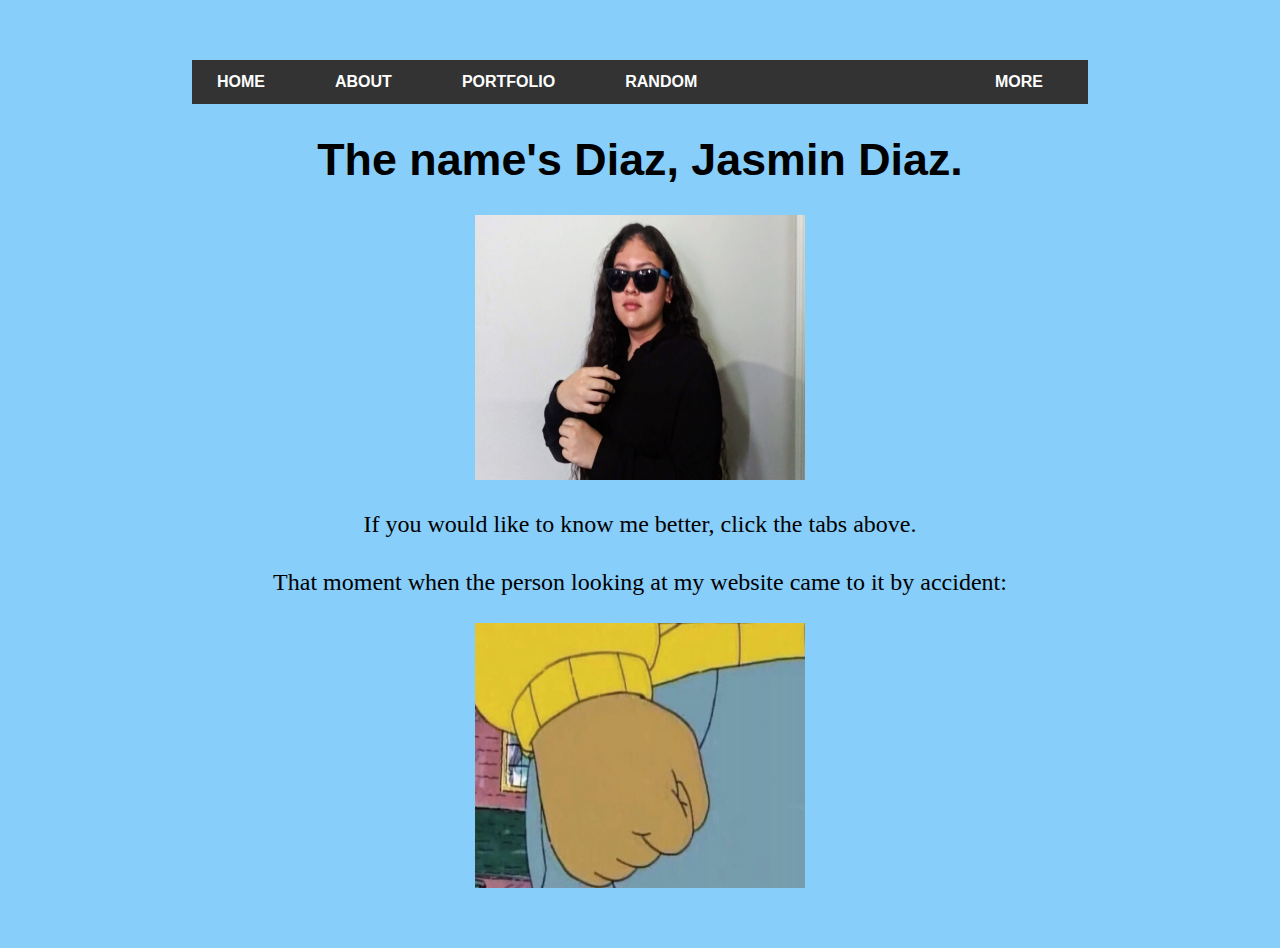
<file: index.html>
<!DOCTYPE html>
<html>
	<!--This coding let me name the title of the tab.-->
	<head>
		<title>Home Page | Jasmin Diaz</title>
        <!-- link to main stylesheet -->
		<link rel="stylesheet" type="text/css" href="/css/main.css">
	</head>
	<!--This coding changed the background color of the website and changed the color of the text and my navigation bar.-->
    <style>
body {background-color: lightskyblue;}
h1   {color: black;}
p    {color: black;}
    ul {
  list-style-type: none;
  margin: 0;
  padding: 0;
  overflow: hidden;
  background-color: #333;
}

li {
  float: left;
}

li a {
  display: block;
  color: white;
  text-align: center;
  padding: 13px 25px;
  text-decoration: none;
}

li a:hover {
  background-color: darksalmon;
}
</style>
	<body>

<!--This coding created a navigation bar that helps move to differnt parts of the website.-->
<nav>
<ul>
  <li style="font-size:100%;"><a class="active" href="/index.html">HOME</a></li>
  <li style="font-size:100%;"><a href="/About/index.html">ABOUT</a></li>
  <li style="font-size:100%;"><a href="/Portfolio/index.html">PORTFOLIO</a></li>
  <li style="font-size:100%;"><a href="/Random/index.html">RANDOM</a></li>
  <li style="font-size:100%; float: right;"><a href="https://youtu.be/4JZSJ49gVJw" target="_blank">MORE</a></li>
</ul>
</nav>
        
		<div class="container">
    		<center>
			<div class="blurb">
			<!--This coding let me design the head of the page with the text I wanted--> 
        		<h1 style="font-size:280%;">The name's Diaz, Jasmin Diaz.</h1>
			<!--This coding let me put a picture on the page and when clicked, the image opens.-->
			<a href="/jasmin.jpg" taget="_self">
			<img src="/jasmin.jpg" alt="Jasmin" width="330" height="265" >
			</a>
			<!--This coding is for a paragraph.-->
			<p>If you would like to know me better, click the tabs above.</p>
			<p>That moment when the person looking at my website came to it by accident:</p>
			<!--This coding let me put a picture on the page with the width and height I wanted.-->
			<a href="/arthur meme.jpg" target="_self">
			<img src="/arthur meme.jpg" alt="Arthur Fist Meme" width="330" height="265" align="middle">
			</a>
				</center>
			
    		</div><!-- /.blurb -->
		</div><!-- /.container -->
	</body>
</html>
</file>
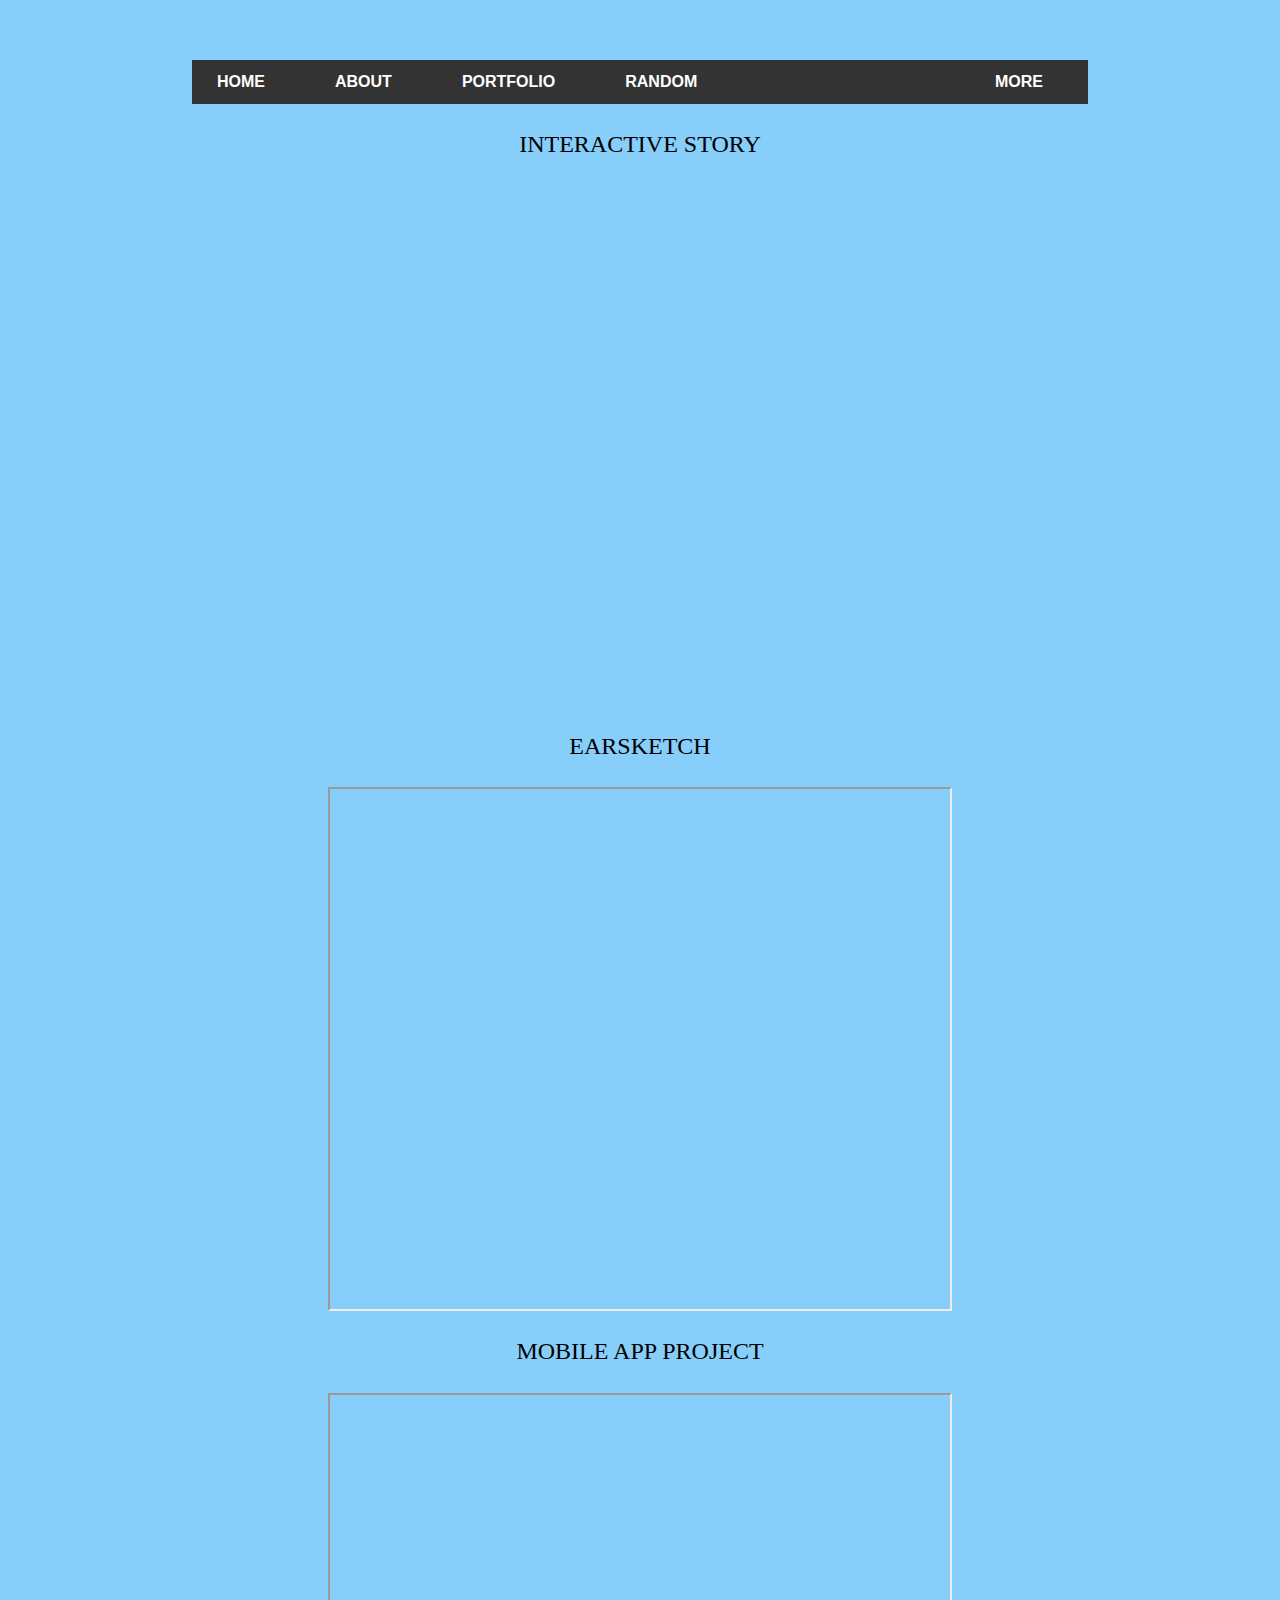
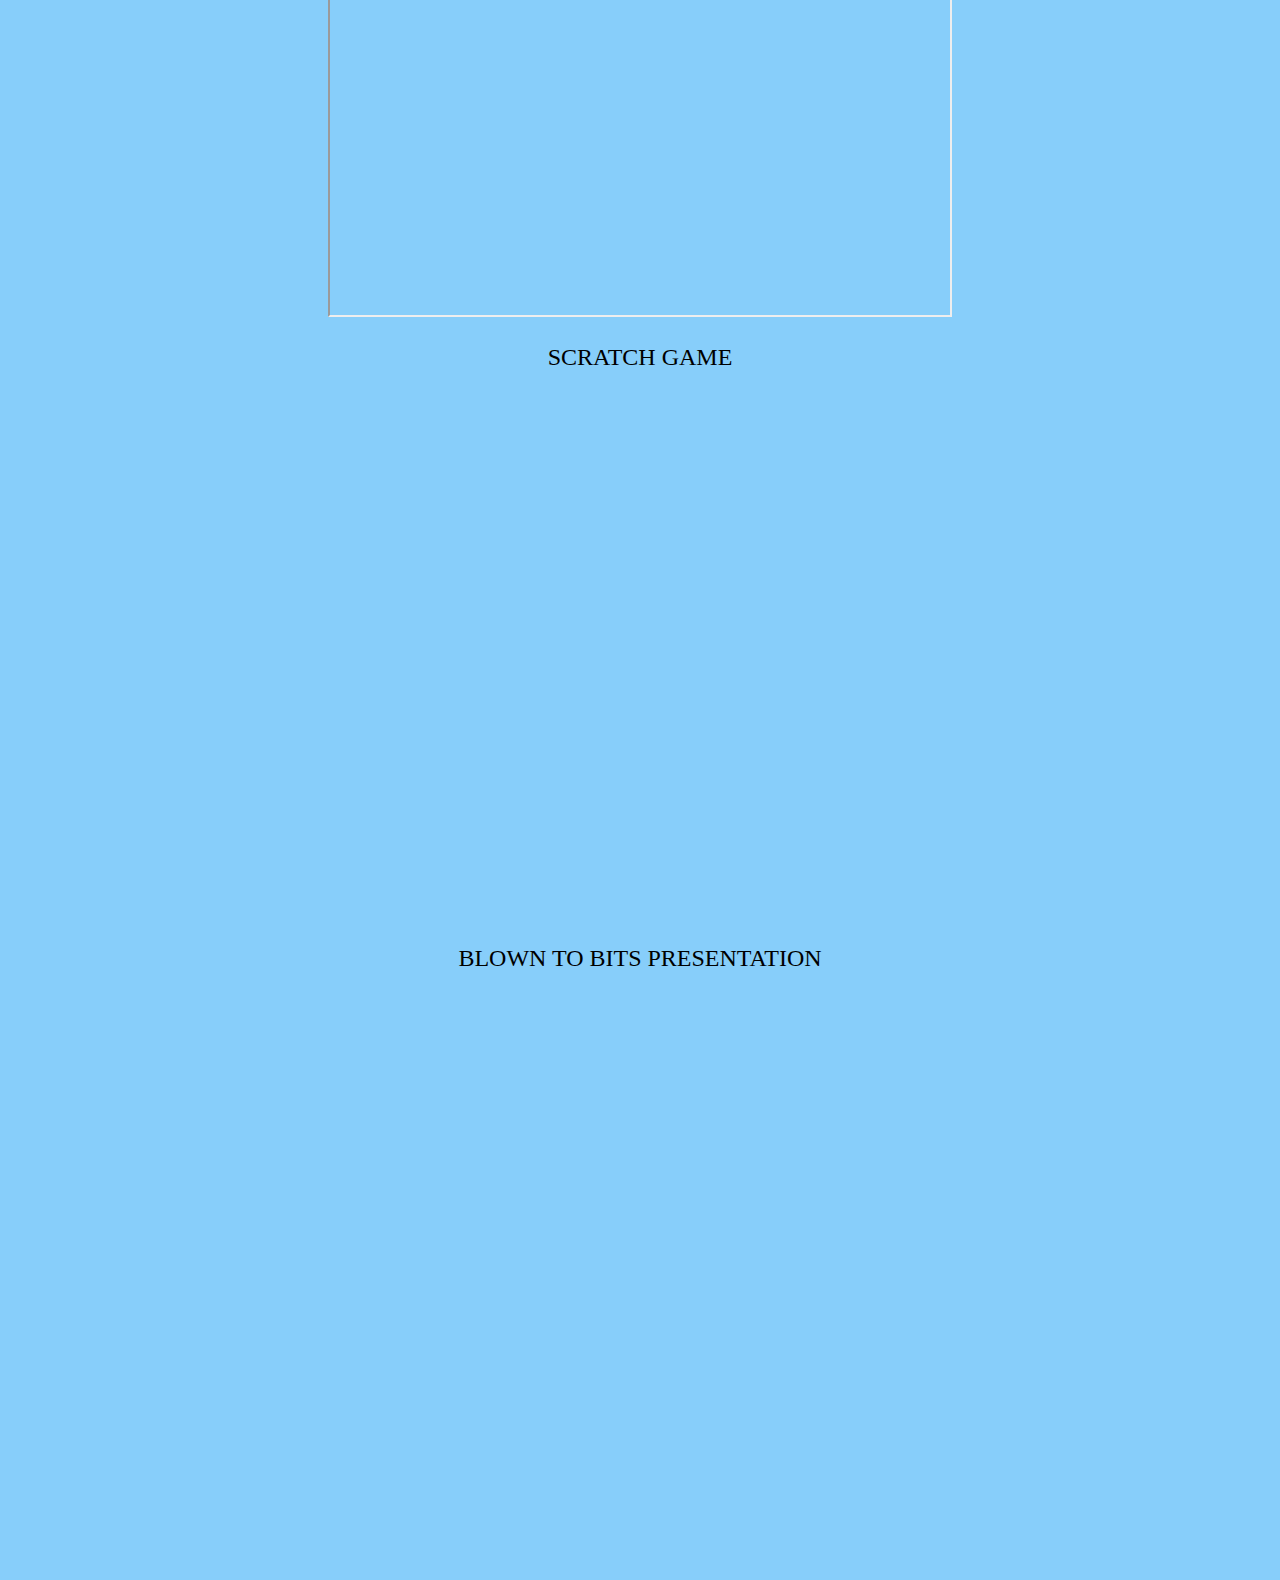
<file: Portfolio/index.html>
<head>
    <title>Portfolio Page</title>
    <link rel="stylesheet" type="text/css" href="/css/main.css">
</head> 
<style>
body {background-color: lightskyblue;}
h1   {color: black;}
p    {color: black;}
    ul {
  list-style-type: none;
  margin: 0;
  padding: 0;
  overflow: hidden;
  background-color: #333;
}

li {
  float: left;
}

li a {
  display: block;
  color: white;
  text-align: center;
  padding: 13px 25px;
  text-decoration: none;
}

li a:hover {
  background-color: darksalmon;
}
</style>
<body>	
  
<!--This coding let my navigation bar stay at the top of the portfolio page, so afterwards you can click to another page.-->
<nav>
<ul>
  <li style="font-size:100%;"><a class="active" href="/index.html">HOME</a></li>
  <li style="font-size:100%;"><a href="/About/index.html">ABOUT</a></li>
  <li style="font-size:100%;"><a href="/Portfolio/index.html">PORTFOLIO</a></li>
  <li style="font-size:100%;"><a href="/Random/index.html">RANDOM</a></li>
  <li style="font-size:100%; float: right;"><a href="https://youtu.be/4JZSJ49gVJw" target="_blank">MORE</a></li>
</ul>
</nav>
</body>
<p> </p>
<!--This coding allowed my website to share and present a my work.-->
<center>
    <p>INTERACTIVE STORY</p>
<p><iframe height="520" width="620" align="center" src="https://repl.it/@Jasmin808/Gordon-Ramsay?lite=true" scrolling="no" frameborder="no" allowtransparency="true" allowfullscreen="true" sandbox="allow-forms allow-pointer-lock allow-popups allow-same-origin allow-scripts allow-modals"></iframe> </p>
   
    
    <p>EARSKETCH</p>
<p> <iframe width="620" height="520" align="center"  src="https://earsketch.gatech.edu/earsketch2/#?sharing=GPMNNbFLlFCUCqze4Gx8sg&embedded=true"></iframe></p>

    
    <p>MOBILE APP PROJECT</p>
<p> <iframe src="https://drive.google.com/file/d/16hhmD-6-E7JDvq6uCeIc_t6UZeyxyqYp/preview" width="620" height="520"></iframe></p>
    
    
    <p>SCRATCH GAME</p>
<p><iframe align="center" src="https://scratch.mit.edu/projects/328869533/embed" allowtransparency="true" width="620" height="520" frameborder="0" scrolling="no" allowfullscreen></iframe> </p>

    
    <p>BLOWN TO BITS PRESENTATION</p>
<p> <iframe align="center" src="https://docs.google.com/presentation/d/e/2PACX-1vQqvxZgEOjq622OFM8KjSoyqqo-nXZb8WfhYqWJVJAAKptncYCsRNDm0u8ndKpGqI5wrcTOlMf_j_8q/embed?start=false&loop=false&delayms=3000" frameborder="0" width="620" height="520" allowfullscreen="true" mozallowfullscreen="true" webkitallowfullscreen="true"></iframe></p>
</center>
</file>
<file: css/main.css>
/*This coding changes the margin of the body and the width.*/
body {
    margin: 60px auto;
    width: 70%;
}
/*This coding changes the font of the text on the navigation bar.*/
nav ul, footer ul {
    font-family:'Helvetica', 'Arial', 'Sans-Serif';
    padding: 0px;
    list-style: none;
    font-weight: bold;
}
/*This coding changes the margin of the navigation bar.*/
nav ul li, footer ul li {
    display: inline;
    margin-right: 20px;
}
a {
    text-decoration: none;
    color: #999;
}
/*This coding underlines the text on my navigation bar when hovered over it.*/
a:hover {
    text-decoration: underline;
}
/*This coding changes the font size and type of font for heading 1.*/
h1 {
    font-size: 3em;
    font-family:'Helvetica', 'Arial', 'Sans-Serif';
}
/*This coding changes the font size, height, and color of the text.*/
p {
    font-size: 1.5em;
    line-height: 1.4em;
    color: #333;
}
/*This coding changes the font size and the border at the top.*/
footer {
    border-top: 1px solid #d5d5d5;
    font-size: .8em;
}

ul.posts { 
    margin: 20px auto 40px; 
    font-size: 1.5em;
}

ul.posts li {
    list-style: none;
}
</style>
</head>
</body>

/*This coding allowed the website to have a navigation bar that makes going to different pages easier.*/
<nav>

<ul>
  <li style="font-size:100%;"><a class="active" href="/index.html">HOME</a></li>
  <li style="font-size:100%;"><a href="/About.html">ABOUT</a></li>
  <li style="font-size:100%;"><a href="/Portfolio.html/index.html">PORTFOLIO</a></li>
  <li style="font-size:100%;"><a href="/Random.html">RANDOM</a></li>
  <li style="float:right;font-size:100%"><a href="https://youtu.be/4JZSJ49gVJw">MORE</a></li>
</ul>
</nav>

/*This coding changed the background color of the website, the color of the text, and the color when hovering over the navigation bar.*/
<style>
body {background-color: lightskyblue;}
h1   {color: black;}
p    {color: black;}
    ul {
  list-style-type: none;
  margin: 0;
  padding: 0;
  overflow: hidden;
  background-color: #333;
}
li {
  float: left;
}
li a {
  display: block;
  color: white;
  text-align: center;
  padding: 13px 25px;
  text-decoration: none;
}
li a:hover {
  background-color: darksalmon;
}
</style>
</file>
